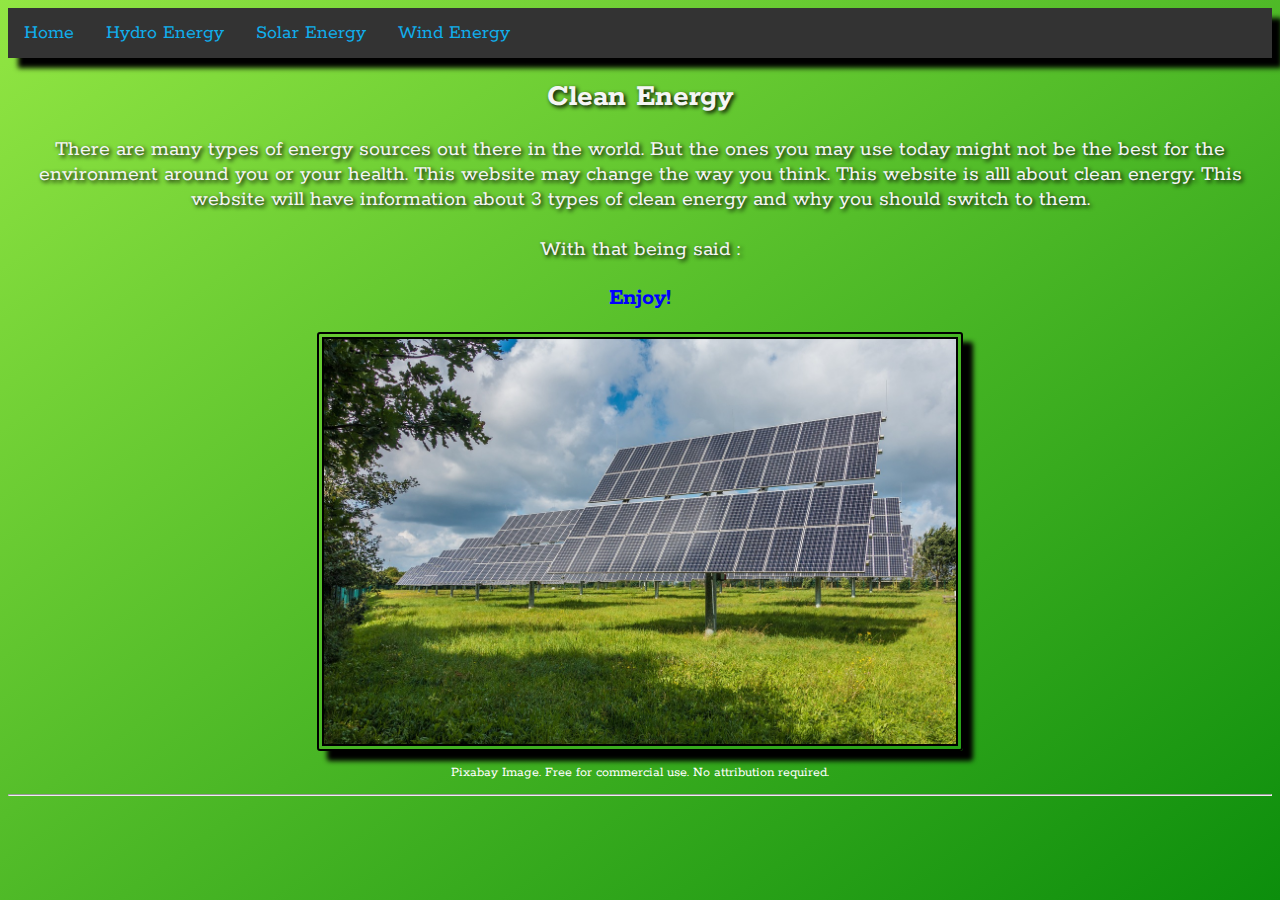
<file: index.html>
<html>
  <!-- Page Done By Abhinav Tanikonda -->

  <head>
    <!-- Code to html to css file -->
    <link rel="stylesheet" href="style.css" />
    <!-- Code copied from google fonts to import custom font family -->
    <link rel="preconnect" href="https://fonts.googleapis.com" />
    <link rel="preconnect" href="https://fonts.gstatic.com" crossorigin />
    <link
      href="https://fonts.googleapis.com/css2?family=Rokkitt&display=swap"
      rel="stylesheet"
    />
    <title>Home</title>
  </head>

  <body id="home_body">
    <!-- Code For Nav Bar Below -->
    <div class="navbar">
      <a class="Home" href="index.html">Home</a>
      <a class="HydroEnergy" href="HydroEnergy.html">Hydro Energy</a>
      <a class="Solar-energy" href="solar-energy.html">Solar Energy</a>
      <a class="Wind-Energy" href="Wind-Energy.html">Wind Energy</a>
    </div>

    <h1 id="infohead">Clean Energy</h1>
    <!-- Opening Introduction Paragraph -->
    <p class="info">
      There are many types of energy sources out there in the world. But the
      ones you may use today might not be the best for the environment around
      you or your health. This website may change the way you think. This
      website is alll about clean energy. This website will have information
      about 3 types of clean energy and why you should switch to them.
      <br />
      <br />
      With that being said :
    </p>
    <!-- An Image of a Solar Panel and as Introduction along with Citation -->
    <h2 id="enjoy">Enjoy!</h2>
    <a
      href="https://pixabay.com/photos/photovoltaic-system-solar-2742302/"
      target="_blank"
      ><img src="solar_panel.jpeg" alt="Solar Panel Image" class="CenterImg"
    /></a>
    <p class="license">
      Pixabay Image. Free for commercial use. No attribution required.
    </p>
    <hr />
  </body>
</html>
</file>
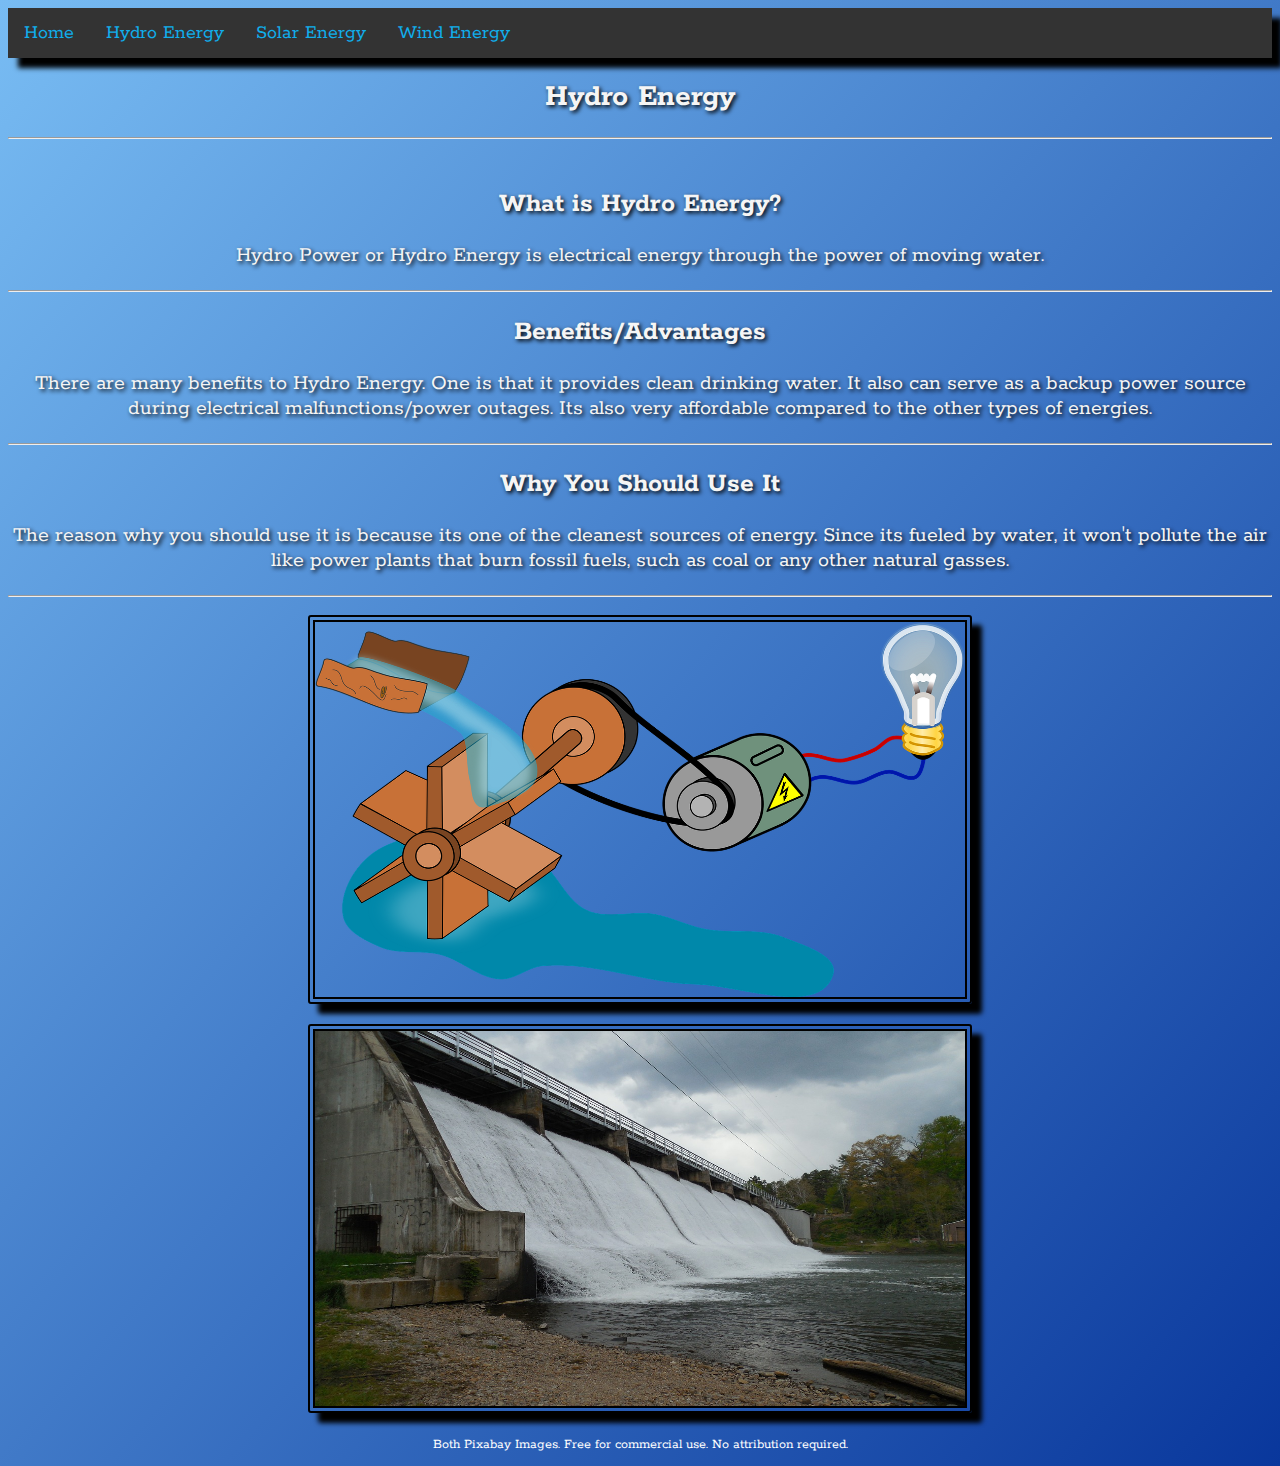
<file: HydroEnergy.html>
<html>
<!-- Page Done By Abhinav Tanikonda -->

<head>
    <!-- Code to html to css file -->
    <link rel="stylesheet" href="style.css" />
    <!-- Code copied from google fonts to import custom font family -->
    <link rel="preconnect" href="https://fonts.googleapis.com" />
    <link rel="preconnect" href="https://fonts.gstatic.com" crossorigin />
    <link href="https://fonts.googleapis.com/css2?family=Rokkitt&display=swap" rel="stylesheet" />
    <title>Hydro Energy</title>
</head>

<body id="hydro_body">
    <!-- Code For Nav Bar Below -->
    <div class="navbar">
        <a class="Home" href="index.html">Home</a>
        <a class="HydroEnergy" href="HydroEnergy.html">Hydro Energy</a>
        <a class="Solar-energy" href="solar-energy.html">Solar Energy</a>
        <a class="Wind-Energy" href="Wind-Energy.html">Wind Energy</a>
    </div>
    <h1 id="hydro_h1">Hydro Energy</h1>
    <!-- Information about Hydro Energy -->
    <hr />
    <br />
    <h2 class="hydro_h2">What is Hydro Energy?</h2>
    <p class="hydrop">
        Hydro Power or Hydro Energy is electrical energy through the power of moving water.
    </p>
    <hr />
    <h2 class="hydro_h2">Benefits/Advantages</h2>
    <p class="hydrop">
        There are many benefits to Hydro Energy. One is that it provides clean drinking water. It also can serve as a backup power source during electrical malfunctions/power outages. Its also very affordable compared to the other types of energies.
    </p>
    <hr />
    <h2 class="hydro_h2">Why You Should Use It</h2>
    <p class="hydrop">
        The reason why you should use it is because its one of the cleanest sources of energy. Since its fueled by water, it won't pollute the air like power plants that burn fossil fuels, such as coal or any other natural gasses.
    </p>
    <hr />
    <!-- Images of Hydro Energy with proper Citations -->
    <a href="https://pixabay.com/vectors/water-hydroelectric-energy-hydro-4391341/" target="_blank"><img src="hydro_energy.png" alt="A Image of a Water Structure" width="650" height="375" /></a>
    <a href="https://pixabay.com/photos/water-dam-river-lake-energy-749330/" target="_blank"><img src="dam_water_img.jpg" alt="An Image of a Dam" width="650" height="375" /></a>
    <p class="license">
        Both Pixabay Images. Free for commercial use. No attribution required.
    </p>
</body>

</html>
</file>
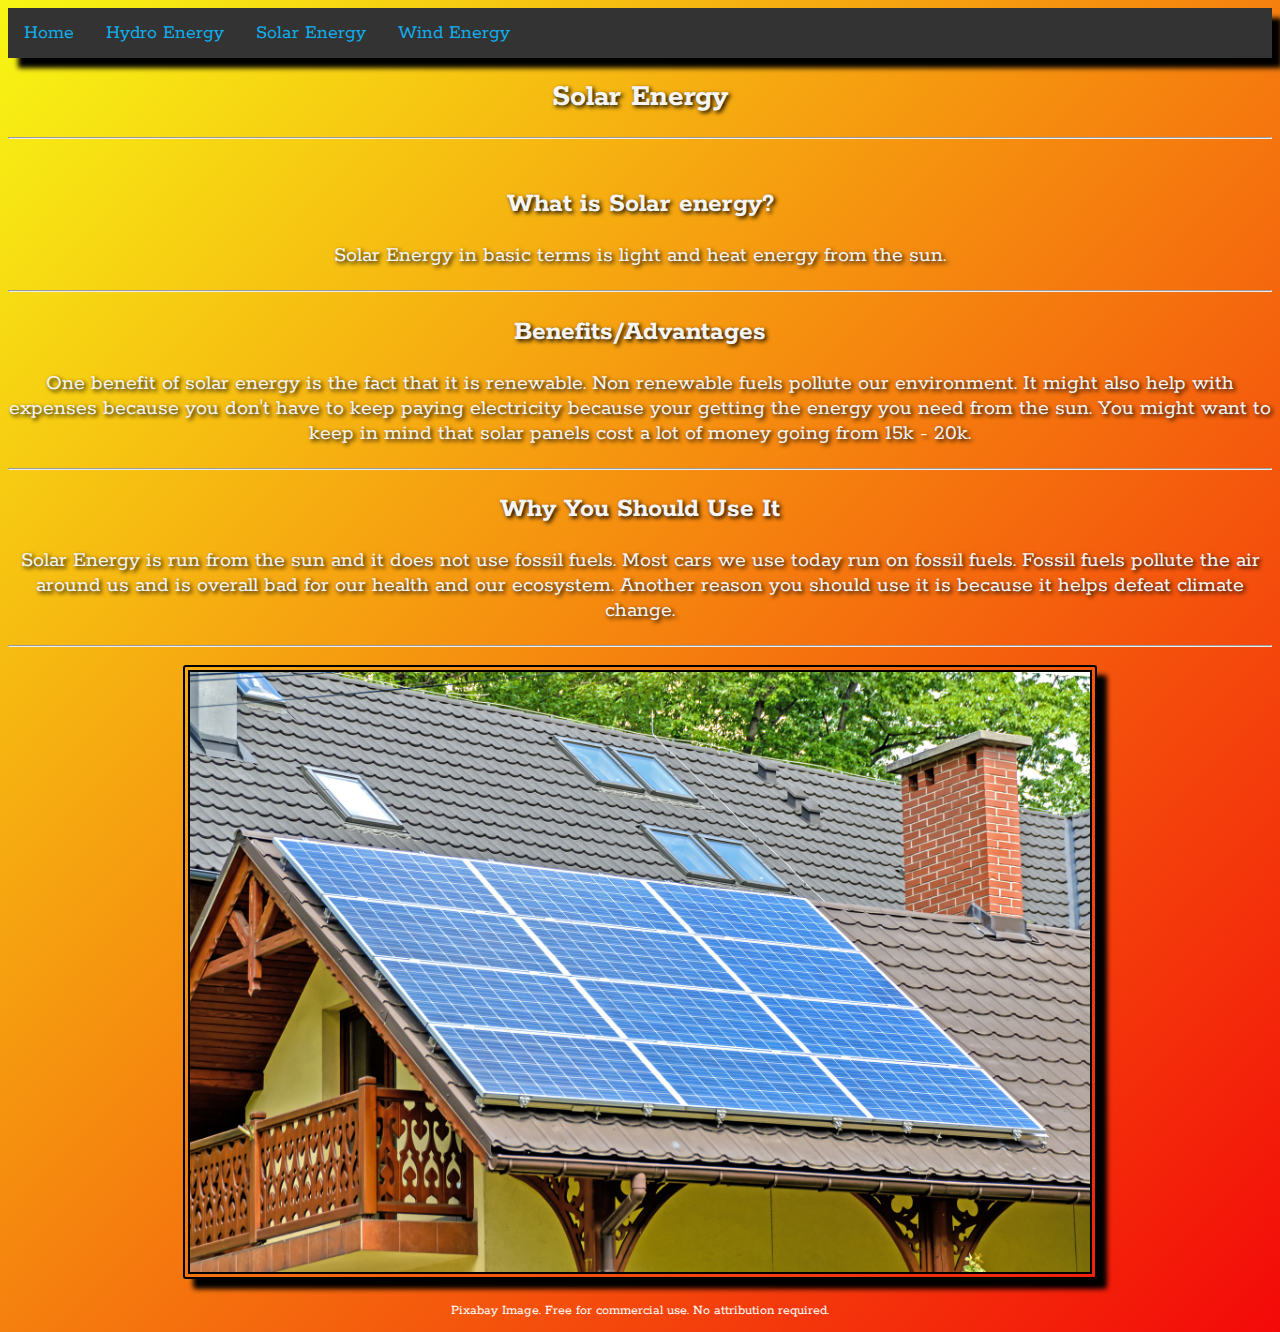
<file: solar-energy.html>
<html>
<!-- Page Done By Abhinav Tanikonda -->

<head>
    <!-- Code to html to css file -->
    <link rel="stylesheet" href="style.css" />
    <!-- Code copied from google fonts to import custom font family -->
    <link rel="preconnect" href="https://fonts.googleapis.com" />
    <link rel="preconnect" href="https://fonts.gstatic.com" crossorigin />
    <link href="https://fonts.googleapis.com/css2?family=Rokkitt&display=swap" rel="stylesheet" />
    <title> Solar Energy </title>
</head>

<body id="solar_body">
    <!-- Code For Nav Bar Below -->
    <div class="navbar">
        <a class="Home" href="index.html">Home</a>
        <a class="HydroEnergy" href="HydroEnergy.html">Hydro Energy</a>
        <a class="Solar-energy" href="solar-energy.html">Solar Energy</a>
        <a class="Wind-Energy" href="Wind-Energy.html">Wind Energy</a>
    </div>
    <h1 id="solar_h1">Solar Energy</h1>
    <hr />
    <!-- Imformation about Solar Energy -->
    <br />
    <h2 class="solar_h2">What is Solar energy?</h2>
    <p class="solarp">
        Solar Energy in basic terms is light and heat energy from the sun.
    </p>
    <hr />
    <h2 class="solar_h2">Benefits/Advantages</h2>
    <p class="solarp">
        One benefit of solar energy is the fact that it is renewable. Non renewable fuels pollute our environment. It might also help with expenses because you don't have to keep paying electricity because your getting the energy you need from the sun. You might
        want to keep in mind that solar panels cost a lot of money going from 15k - 20k.
    </p>
    <hr />
    <h2 class="solar_h2">Why You Should Use It</h2>
    <p class="solarp">
        Solar Energy is run from the sun and it does not use fossil fuels. Most cars we use today run on fossil fuels. Fossil fuels pollute the air around us and is overall bad for our health and our ecosystem. Another reason you should use it is because it helps
        defeat climate change.
    </p>
    <hr />
    <!-- Images for Solar Energy -->
    <a href="https://pixabay.com/photos/solar-panels-heating-1477987/" target="_blank"><img src="solarimg2.jpg" alt="An Image of a Solar Panel" width="900" /></a>
    <p class="license">
        Pixabay Image. Free for commercial use. No attribution required.
    </p>
</body>

</html>
</file>
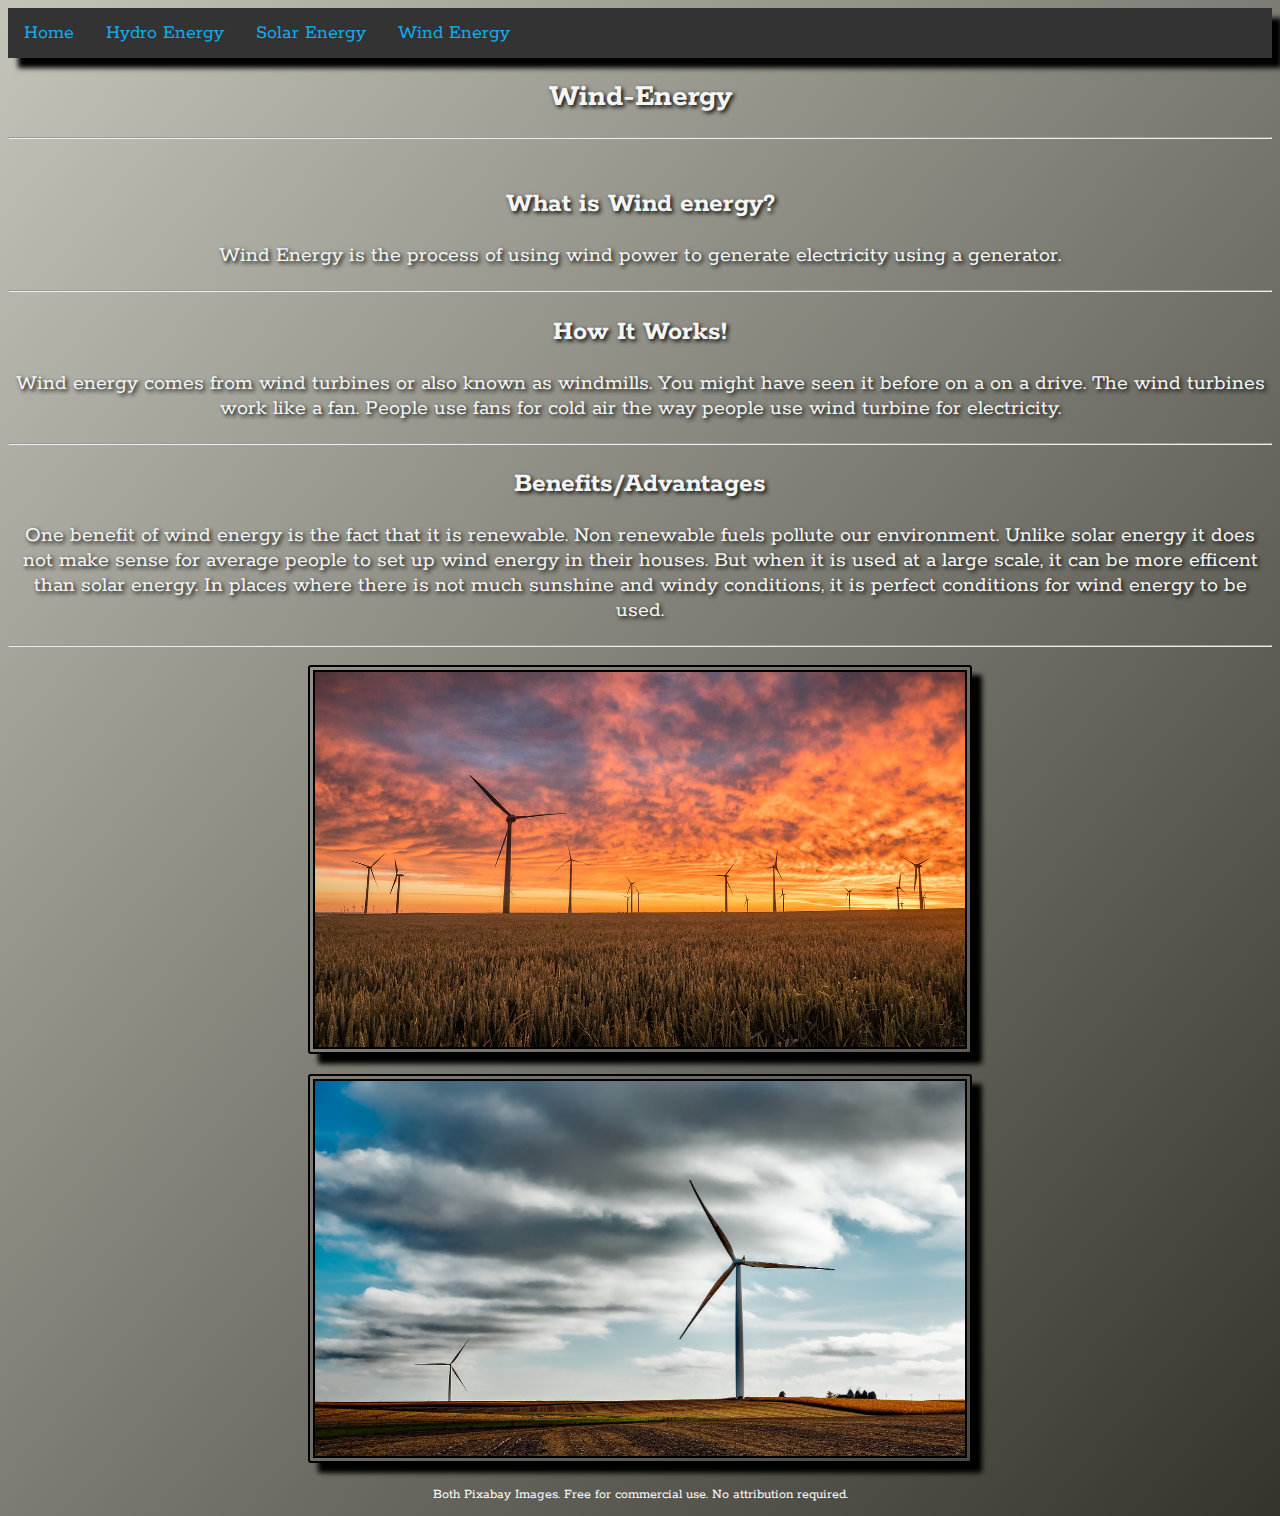
<file: Wind-Energy.html>
<html>
<!-- Page Done By Sukrith Ayyagari -->

<head>
    <!-- Code to html to css file -->
    <link rel="stylesheet" href="style.css" />
    <!-- Code copied from google fonts to import custom font family -->
    <link rel="preconnect" href="https://fonts.googleapis.com">
    <link rel="preconnect" href="https://fonts.gstatic.com" crossorigin>
    <link href="https://fonts.googleapis.com/css2?family=Rokkitt&display=swap" rel="stylesheet">
    <title> Wind Energy </title>
</head>

<body id="wind_body">
    <!-- Code For Nav Bar Below -->
    <div class="navbar">
        <a class="Home" href="index.html">Home</a>
        <a class="HydroEnergy" href="HydroEnergy.html">Hydro Energy</a>
        <a class="Solar-energy" href="solar-energy.html">Solar Energy</a>
        <a class="Wind-Energy" href="Wind-Energy.html">Wind Energy</a>
    </div>
    <h1 id="solar_h1">Wind-Energy</h1>
    <hr />
    <!-- Imformation about Wind Energy -->
    <br />
    <h2 class="wind_h2">What is Wind energy?</h2>
    <p class="windp">
        Wind Energy is the process of using wind power to generate electricity using a generator.
    </p>
    <hr />
    <h2 class="wind_h2">How It Works!</h2>
    <p class="windp">
        Wind energy comes from wind turbines or also known as windmills. You might have seen it before on a on a drive. The wind turbines work like a fan. People use fans for cold air the way people use wind turbine for electricity.
    </p>
    <hr>
    <h2 class="wind_h2">Benefits/Advantages</h2>
    <p class="windp">
        One benefit of wind energy is the fact that it is renewable. Non renewable fuels pollute our environment. Unlike solar energy it does not make sense for average people to set up wind energy in their houses. But when it is used at a large scale, it can
        be more efficent than solar energy. In places where there is not much sunshine and windy conditions, it is perfect conditions for wind energy to be used.

    </p>
    <hr />
    <!-- Images for Wind Energy -->
    <a href="https://pixabay.com/photos/windmills-fields-sunset-clouds-sky-1838788/" target="_blank"><img src="windmills.jpeg" alt="A Image of a Water Structure" width="650" height="375" /></a>
    <a href="https://pixabay.com/photos/windmills-wind-turbines-fields-1747331/" target="_blank"><img src="windmills2.jpg" alt="An Image of a Dam" width="650" height="375" /></a>
    <p class="license">
        Both Pixabay Images. Free for commercial use. No attribution required.
</body>

</html>
</file>
<file: style.css>
@keyframes slidein {
  from {
    margin-left: 100%;
    width: 300%;
  }

  to {
    margin-left: 0%;
    width: 100%;
  }
}

body {
  scroll-behavior: smooth;
  font-family: "Rokkitt", serif;
  animation-duration: 3s;
  animation-name: slidein;
}

#home_body {
  background-image: linear-gradient(
    to bottom right,
    rgb(146, 230, 67),
    rgb(12, 142, 12)
  );
  font-family: "Rokkitt", serif;
  scroll-behavior: smooth;
}

#infohead {
  font-weight: bold;
  text-align: center;
  color: whitesmoke;
  text-decoration: none;
  text-shadow: 2px 2px 4px #000000;
}

.info {
  color: whitesmoke;
  font-feature-settings: normal;
  font-size: 22px;
  font-weight: 400;
  text-align: center;
  text-shadow: 2px 2px 4px #000000;
}

#enjoy {
  text-align: center;
  color: blue;
}

img:hover {
  transform: scale(0.9);
}

img {
  transition: transform 0.2s;
  margin: 10px;
  border-style: double;
  border-color: black;
  border-radius: 3px;
  border-width: 7px;
  box-shadow: 10px 10px 5px rgb(0, 0, 0);
}

.license {
  color: white;
  font-size: 14px;
  text-align: center;
}

.CenterImg {
  display: block;
  margin-left: auto;
  margin-right: auto;
  width: 50%;
}

.navbar {
  background-color: #333;
  overflow: hidden;
}

.navbar a {
  float: left;
  color: #10aeec;
  text-align: center;
  padding: 14px 16px;
  text-decoration: none;
  font-size: 20px;
}

.navbar a:hover {
  background-color: #ddd;
  color: black;
  text-decoration: underline;
}

.navbar a.active {
  background-color: #dd1111;
  color: white;
}

#hydro_body {
  text-align: center;
  text-decoration: none;
  background-image: linear-gradient(
    to bottom right,
    rgb(120, 188, 243),
    rgb(9, 55, 156)
  );
  font-family: "Rokkitt", serif;
}

#hydro_h1 {
  color: whitesmoke;
  text-shadow: 2px 2px 4px #000000;
}

.hydro_h2 {
  color: whitesmoke;
  text-shadow: 2px 2px 4px #000000;
  font-size: 28px;
}

.hydrop {
  color: whitesmoke;
  text-shadow: 2px 2px 4px #000000;
  font-size: 22px;
}

#solar_body {
  text-align: center;
  text-decoration: none;
  background-image: linear-gradient(
    to bottom right,
    rgb(247, 247, 20),
    rgb(243, 9, 9)
  );
  font-family: "Rokkitt", serif;
}

.solarp {
  color: whitesmoke;
  text-shadow: 2px 2px 4px #000000;
  font-size: 22px;
}

.solar_h2 {
  color: whitesmoke;
  text-shadow: 2px 2px 4px #000000;
  font-size: 28px;
}

#solar_h1 {
  color: whitesmoke;
  text-shadow: 2px 2px 4px #000000;
}

#wind_body {
  text-align: center;
  text-decoration: none;
  background-image: linear-gradient(
    to bottom right,
    rgb(196, 196, 186),
    rgb(52, 52, 45)
  );
  font-family: "Rokkitt", serif;
}

.windp {
  color: whitesmoke;
  text-shadow: 2px 2px 4px #000000;
  font-size: 22px;
}

.wind_h2 {
  color: whitesmoke;
  text-shadow: 2px 2px 4px #000000;
  font-size: 28px;
}

#wind_h1 {
  color: whitesmoke;
  text-shadow: 2px 2px 4px #000000;
}

div {
  box-shadow: 10px 10px 5px black;
}
</file>
